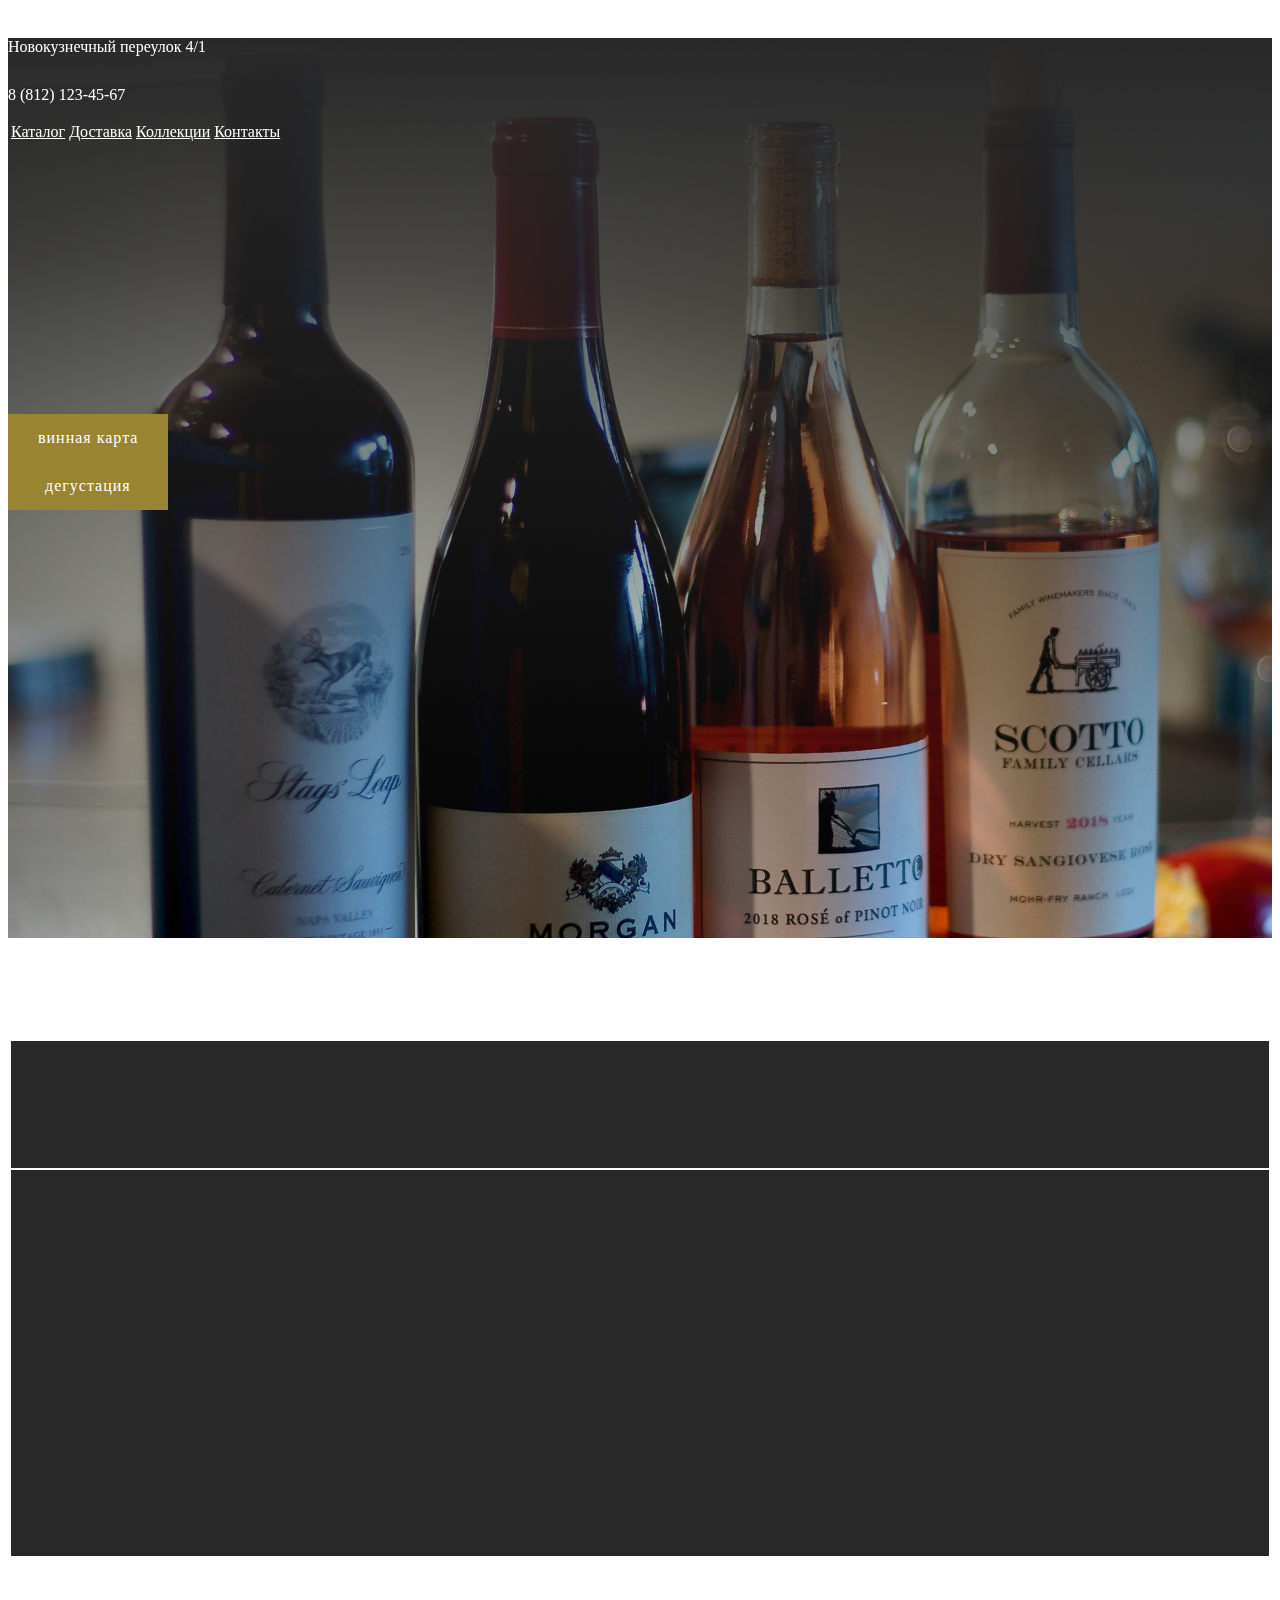
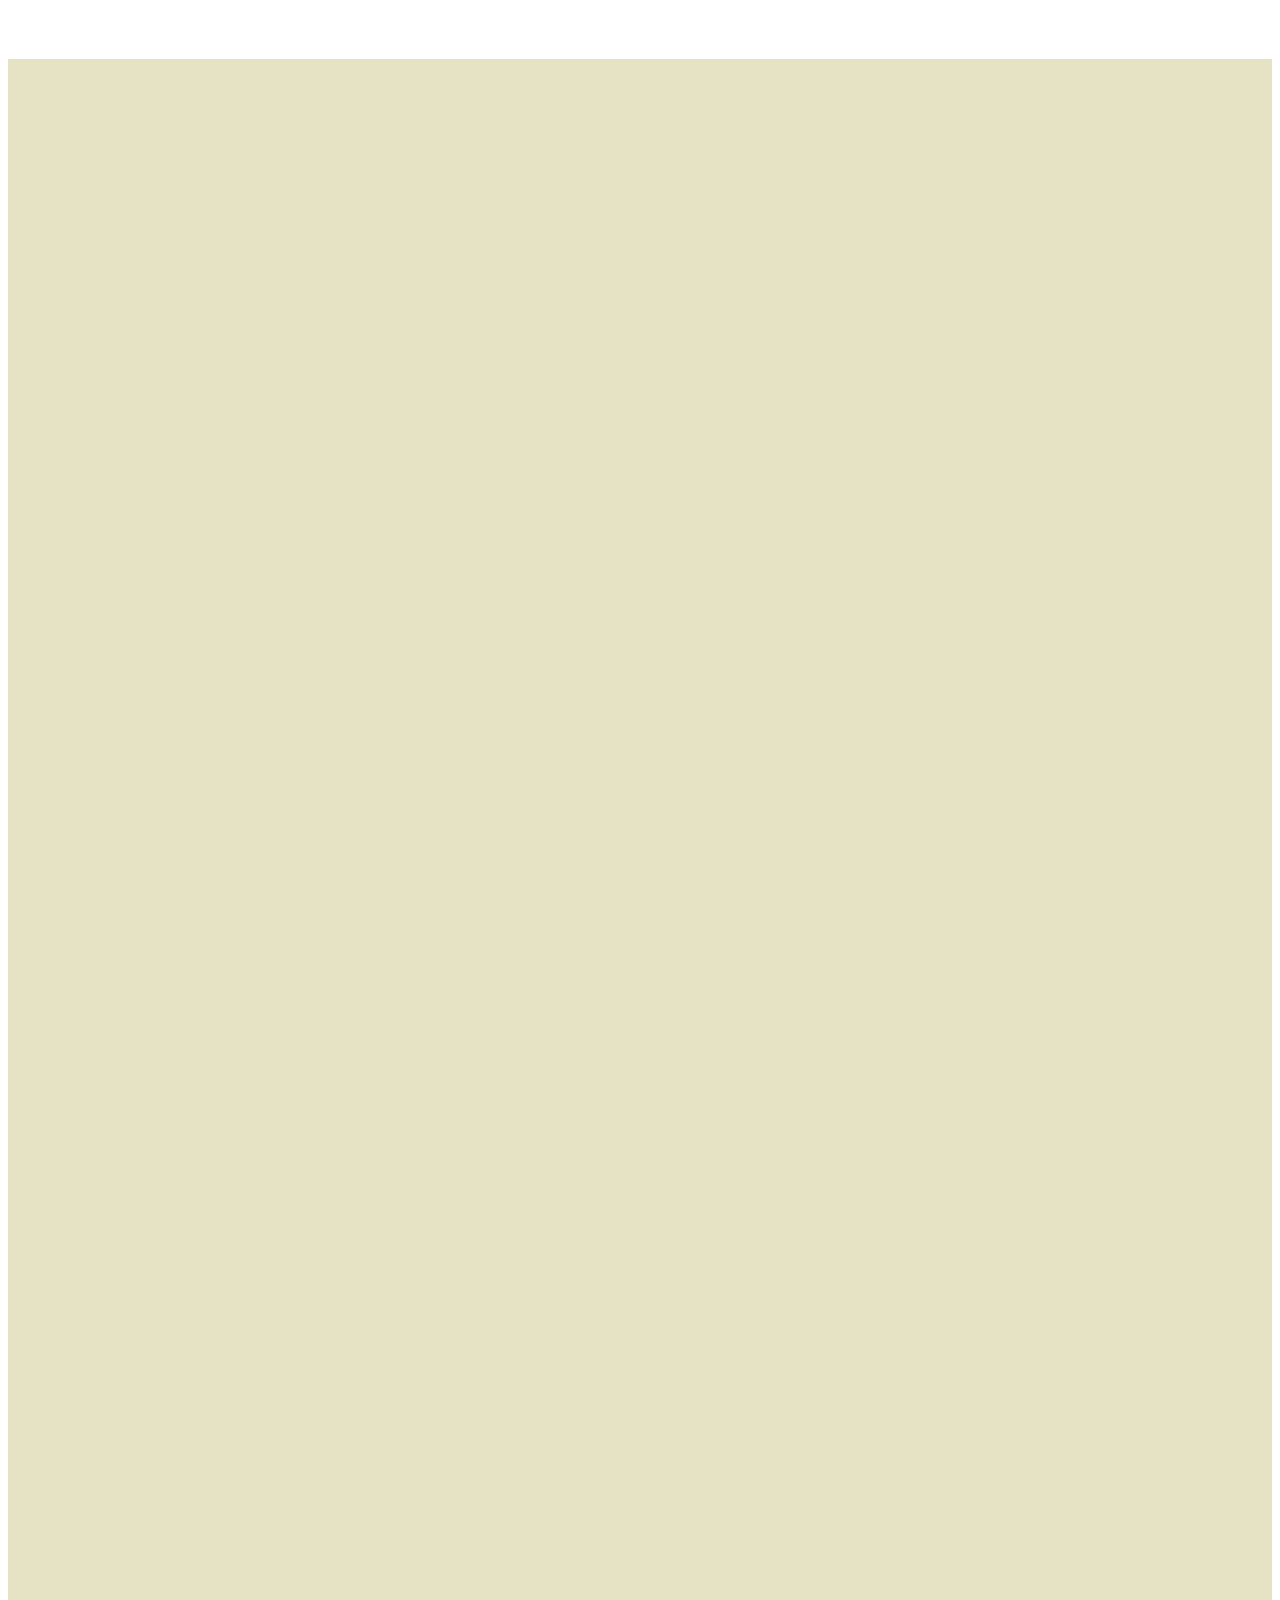
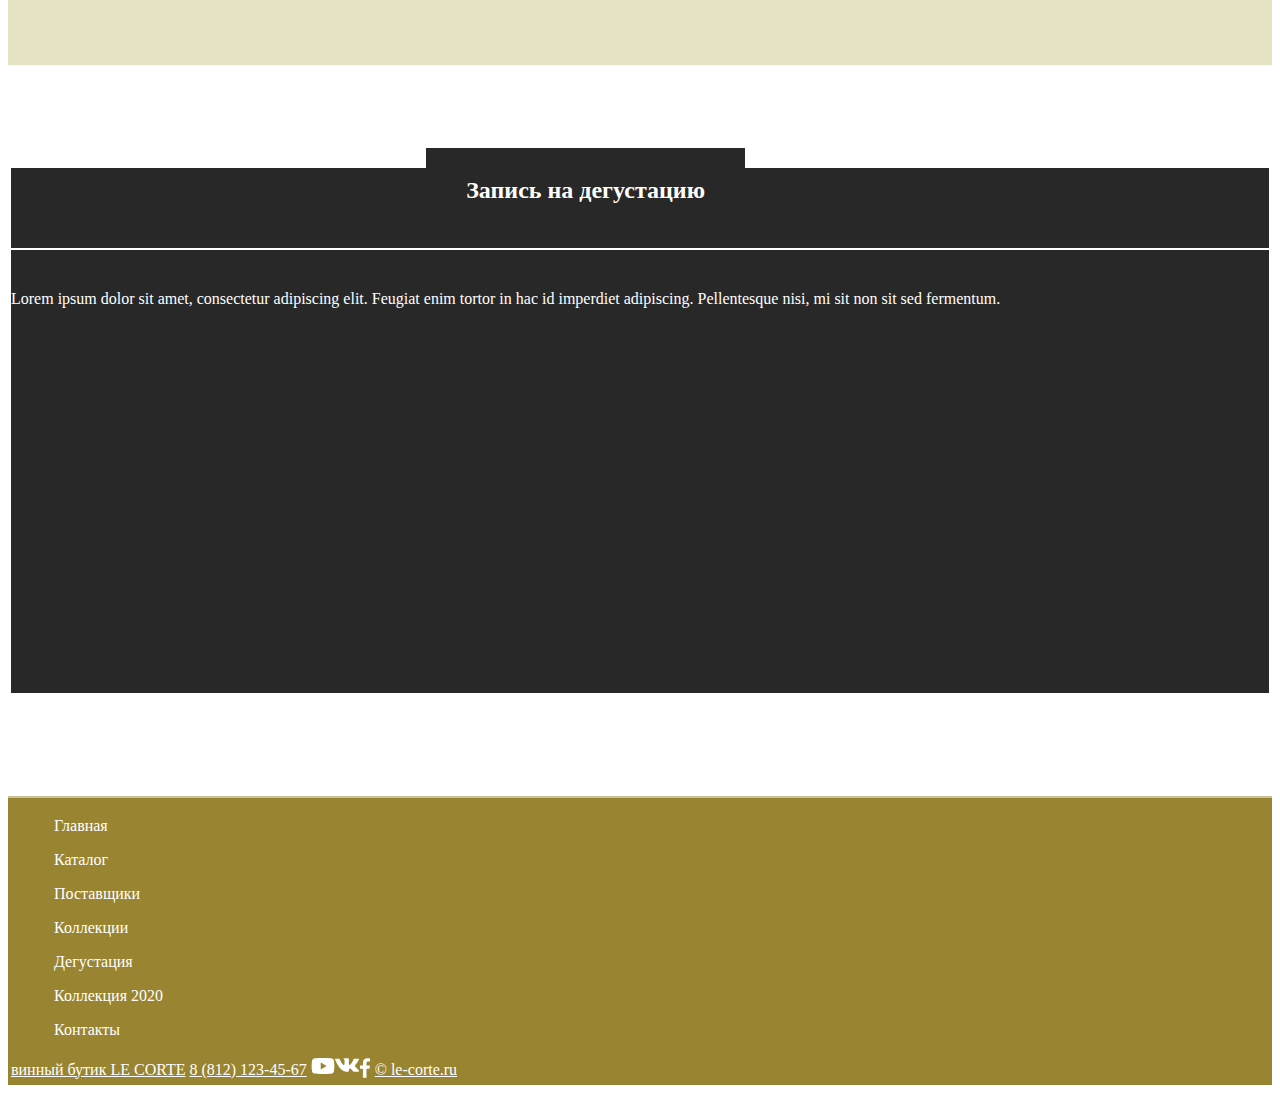
<file: index.html>
<!doctype html>
<html lang="en">

<head>
    <meta charset="utf-8">
    <meta name="viewport" content="width=device-width, initial-scale=1">
    <title>Bootstrap demo</title>
    <link href="https://cdn.jsdelivr.net/npm/bootstrap@5.3.0-alpha1/dist/css/bootstrap.min.css" rel="stylesheet"
        integrity="sha384-GLhlTQ8iRABdZLl6O3oVMWSktQOp6b7In1Zl3/Jr59b6EGGoI1aFkw7cmDA6j6gD" crossorigin="anonymous">
    <link rel="stylesheet" href="styles.css">
    <link href="https://unpkg.com/aos@2.3.1/dist/aos.css" rel="stylesheet">
</head>

<body>
    <header class="header">
        <div class="container">
            <section class="info__container">
                <div class="row">
                    <div class="info__container-bloc d-flex justify-content-between ">
                        <div class="col-md-5">
                            <div class="info__container-bloc-item" data-aos="fade-right">
                                <p>
                                    Новокузнечный переулок 4/1
                                </p>
                            </div>
                        </div>
                        <div class="col-md-5">
                            <div class="info__container-bloc-item text-end" data-aos="fade-left">
                                <p>
                                    8 (812) 123-45-67
                                </p>
                            </div>
                        </div>
                    </div>
                </div>
            </section>

            <section class="menu__container">
                <div class="row">
                    <div class="nav text-center p-0">
                        <div class="table-responsive">
                            <table class="table table-bordered" data-aos="zoom-in">
                                <tbody>
                                    <tr>
                                        <td class="table-border-left">
                                            <a href="#" class="nav-link">
                                                Каталог
                                            </a>
                                        </td>
                                        <td>
                                            <a href="#" class="nav-link">
                                                Доставка
                                            </a>
                                        </td>
                                        <td>
                                            <a href="#" class="nav-link">
                                                Коллекции
                                            </a>
                                        </td>
                                        <td class="table-border-right">
                                            <a href="#" class="nav-link">
                                                Контакты
                                            </a>
                                        </td>
                                    </tr>
                                </tbody>
                            </table>
                        </div>
                    </div>
                </div>
            </section>

            <section class="btns__container">
                <div class="row">
                    <div
                        class="col-xl-2 offset-xl-4 col-lg-3 offset-lg-4 col-md-4 offset-md-2 col-sm-5 offset-sm-2 col-12 py-2">
                        <button class="btns__container-button" data-aos="fade-right">
                            винная карта
                        </button>
                    </div>
                    <div class="col-xl-2  col-lg-2 col-md-2 col-sm-2 col-12 py-2">
                        <button class="btns__container-button-2" data-aos="fade-left">
                            дегустация
                        </button>
                    </div>
                </div>
            </section>
        </div>
    </header>

    <main class="main">

        <section class="about-wine__contianer">
            <div class="container">
                <div class="row">
                    <div class="about-wine__contianer-frame text-center">
                        <div
                            class="col-xl-8 offset-xl-2 col-lg-8 offset-lg-2 col-md-8 offset-md-2 col-sm-8 offset-sm-2 col-12 ">
                            <div class="about-wine__contianer-title" data-aos="fade-up-right">
                                <h2>
                                    Лучший вкус, это вкус долголетнего вина
                                </h2>
                            </div>
                            <div class="offset-5 col-md-2">
                                <div class="about-wine__contianer-line"></div>
                            </div>
                            <div class="about-wine__contianer-text" data-aos="fade-up-left">
                                <p>
                                    Lorem ipsum dolor sit amet, consectetur adipiscing elit. Feugiat enim tortor in hac
                                    id
                                    imperdiet adipiscing. Pellentesque nisi, mi sit non sit sed fermentum. Felis
                                    adipiscing
                                    morbi sodales ac. Mauris dictumst risus pulvinar blandit elit. Vestibulum quam
                                    ultrices
                                    nascetur et viverra suscipit. Proin vitae aliquet leo aliquam amet rutrum. Lectus
                                    auctor
                                    ultrices enim ultrices. Augue fringilla tellus tortor orci ultrices sed. Viverra
                                    cras sapien, pellentesque viverra malesuada. Tellus dolor, eget vitae dignissim
                                    molestie
                                    eget sit duis. Vitae dui vel pretium euismod diam. Pellentesque amet, lacus, amet,
                                    quis
                                    risus. Pellentesque scelerisque nunc, orci aliquam quis.
                                </p>
                            </div>
                            <div class="about-wine__contianer-glass" data-aos="zoom-in">
                                <img src="photolar/glass.png" alt="glass" class="img-fluid">
                            </div>
                        </div>
                    </div>
                </div>
            </div>
        </section>
        <section class="collection__container">

            <div class="container">
                <div class="row">
                    <hr class="collection__container-line" data-aos="fade-right">
                    <div class="col-xl-5 col-lg-12 col-md-12 col-sm-12 col-12 ">
                        <p class="collection__container-new" data-aos="fade-right">
                            Новинки коллекций
                        </p>
                        <h2 class="collection__container-title" data-aos="fade-right">
                            Март 1980 <br>
                            Урожай Марселя
                        </h2>
                        <div class="col-md-2">
                            <hr class="collection__container-line2" data-aos="fade-right">
                        </div>
                        <p class="collection__container-text" data-aos="fade-right">
                            Lorem ipsum dolor sit amet, consectetur adipiscing elit.<br> Feugiat enim tortor in hac id
                            imperdiet adipiscing. <br>Pellentesque nisi, mi sit non sit sed fermentum. <br>Felis
                            adipiscing
                            morbi sodales ac.
                        </p>
                        <table class="table table-bordered collection-tbale" data-aos="zoom-in">
                            <tbody>
                                <tr class="collection-table-top">
                                    <td class="collection-table-left">
                                        <p>
                                            1980
                                        </p>
                                    </td>
                                    <td class="collection-table-right">
                                        <h4>
                                            Colli Euganei Bianco Ca' Lustra 1980
                                        </h4>
                                        <p class="collection-text-table">
                                            Красочная бутылка вина из Марселя
                                        </p>
                                    </td>
                                </tr>
                                <tr>
                                    <td class="collection-table-left">
                                        <p>
                                            1980
                                        </p>
                                    </td>
                                    <td class="collection-table-right">
                                        <h4>
                                            Colli Euganei Bianco Ca' Lustra 1980
                                        </h4>
                                        <p class="collection-text-table">
                                            Красочная бутылка вина из Марселя
                                        </p>
                                    </td>
                                </tr>
                                <tr class="collection-table-bottom">
                                    <td class="collection-table-left">
                                        <p>
                                            1980
                                        </p>
                                    </td>
                                    <td class="collection-table-right">
                                        <h4>
                                            Colli Euganei Bianco Ca' Lustra 1980
                                        </h4>
                                        <p class="collection-text-table">
                                            Красочная бутылка вина из Марселя
                                        </p>
                                    </td>
                                </tr>
                            </tbody>
                        </table>
                        <p class="collection__container-text" data-aos="fade-right">
                            Lorem ipsum dolor sit amet, consectetur adipiscing elit.<br> Feugiat enim tortor in hac id
                            imperdiet adipiscing.<br> Pellentesque nisi, mi sit non sit sed fermentum.<br> Felis
                            adipiscing
                            morbi sodales ac.
                        </p>
                        <button class="btns__container-button" data-aos="fade-right">
                            узнать подробнее
                        </button>
                    </div>
                    <div class="offset-1 col-md-6">
                        <div class="collection__container-gallery" data-aos="fade-left">
                            <img src="photolar/slider-1.jpg" alt="#" class="img-fluid">
                            <div class="collection__container-gallery2">
                                <img src="photolar/slider-2.jpg" alt="#" class="img-fluid">
                                <img src="photolar/slider-3.jpg" alt="#" class="img-fluid">
                            </div>
                        </div>

                    </div>
                    <hr class="collection__container-line" data-aos="fade-left">
                </div>
            </div>
        </section>

        <section class="registration__container text-center">
            <div class="container">
                <div class="row">
                    <div class="registration__container-frame">
                        <div class="col-md-3">
                            <div class="grapes-img" data-aos="fade-right">
                                <img src="photolar/grapes.jpg" alt="#">
                            </div>
                        </div>
                        <div class="offset-lg-4 col-lg-4 offset-md-4 col-md-4  offset-sm-1 col-sm-9   col-12  ">
                            <div class="registration__container-title">
                                <h2>
                                    Запись на дегустацию
                                </h2>
                            </div>
                            <div class="registration__container-title-2 ">
                                <h2 class="registration__container-title-h2 ">
                                    Запись на дегустацию
                                </h2>
                            </div>

                        </div>
                        <div class="offset-7 col-md-2">
                            <div class="wine-img" data-aos="fade-left">
                                <img src="photolar/wine.jpg" alt="">
                            </div>
                        </div>
                        <div class="offset-5 col-md-2">
                            <hr class="registration__container-line">
                        </div>
                        <div class="offset-md-3 col-md-6 col-sm-12 text-center">
                            <p class="registration__container-text">
                                Lorem ipsum dolor sit amet, consectetur adipiscing elit. Feugiat enim tortor in hac id
                                imperdiet adipiscing. Pellentesque nisi, mi sit non sit sed fermentum.
                            </p>
                        </div>

                        <form action="" autocomplete="off" class="registration__container-form">
                            <div class="col-md-12">
                                <div class="row">
                                    <div class="offset-xl-3 col-xl-3 col-md-6" data-aos="fade-right">
                                        <input type="name" class="registration__container-input" placeholder="Имя">
                                    </div>
                                    <div class="col-xl-3 col-md-6" data-aos="fade-left">
                                        <input type="tel" class="registration__container-input" placeholder="Телефон">
                                    </div>
                                </div>
                                <div class="offset-xl-3  col-xl-6  col-md-12" data-aos="zoom-in">
                                    <input type="text" class="registration__container-inputadress"
                                        placeholder="Бутик на Невском 103">
                                </div>
                            </div>
                        </form>
                        <div class="offset-md-3 col-md-6 text-center" data-aos="zoom-in">
                            <button class="registration__container-button">записаться</button>
                        </div>
                    </div>
                </div>
            </div>
        </section>

    </main>

    <footer class="footer">
        <div class="container text-center">
            <div class="row">
                <div class="footer-line"></div>
                <div class="footer-navbar d-flex justify-content-evenly flex-wrap">
                    <ul class="footer-navbar-nav">
                        <li>
                            <a href="#">
                                Главная
                            </a>
                        </li>
                    </ul>
                    <ul class="footer-navbar-nav">
                        <li>
                            <a href="#">
                                Каталог
                            </a>
                        </li>
                    </ul>
                    <ul class="footer-navbar-nav">
                        <li>
                            <a href="#">
                                Поставщики
                            </a>
                        </li>
                    </ul>
                    <ul class="footer-navbar-nav">
                        <li>
                            <a href="#">
                                Коллекции
                            </a>
                        </li>
                    </ul>
                    <ul class="footer-navbar-nav">
                        <li>
                            <a href="#">
                                Дегустация
                            </a>
                        </li>
                    </ul>
                    <ul class="footer-navbar-nav">
                        <li>
                            <a href="#">
                                Коллекция 2020
                            </a>
                        </li>
                    </ul>
                    <ul class="footer-navbar-nav">
                        <li>
                            <a href="#">
                                Контакты
                            </a>
                        </li>
                    </ul>
                </div>

            </div>
            <div class="row">
                <div class="table-responsive">
                    <table class="table table-bordered">
                        <tbody>
                            <tr>
                                <td class="footer-table-left">
                                    <a href="#" class="nav-link">
                                        винный бутик LE CORTE
                                    </a>
                                </td>
                                <td>
                                    <a href="#" class="nav-link">
                                        8 (812) 123-45-67
                                    </a>
                                </td>
                                <td>
                                    <div class="footer-icons-container">
                                        <a href="#">
                                            <img src="photolar/youtube.svg" alt="#">
                                        </a>
                                        <a href="#">
                                            <img src="photolar/vk.svg" alt="#">
                                        </a>
                                        <a href="#">
                                            <img src="photolar/fb.svg" alt="#">
                                        </a>
                                    </div>

                                </td>
                                <td class="footer-table-right">
                                    <a href="#" class="nav-link">
                                        © le-corte.ru
                                    </a>
                                </td>
                            </tr>
                        </tbody>
                    </table>
                </div>
            </div>
    </footer>

    <script src="https://cdn.jsdelivr.net/npm/bootstrap@5.3.0-alpha1/dist/js/bootstrap.bundle.min.js"
        integrity="sha384-w76AqPfDkMBDXo30jS1Sgez6pr3x5MlQ1ZAGC+nuZB+EYdgRZgiwxhTBTkF7CXvN" crossorigin="anonymous">
        </script>
    <script src="https://unpkg.com/aos@2.3.1/dist/aos.js"></script>
    <script>
        AOS.init();
    </script>
</body>

</html>
</file>
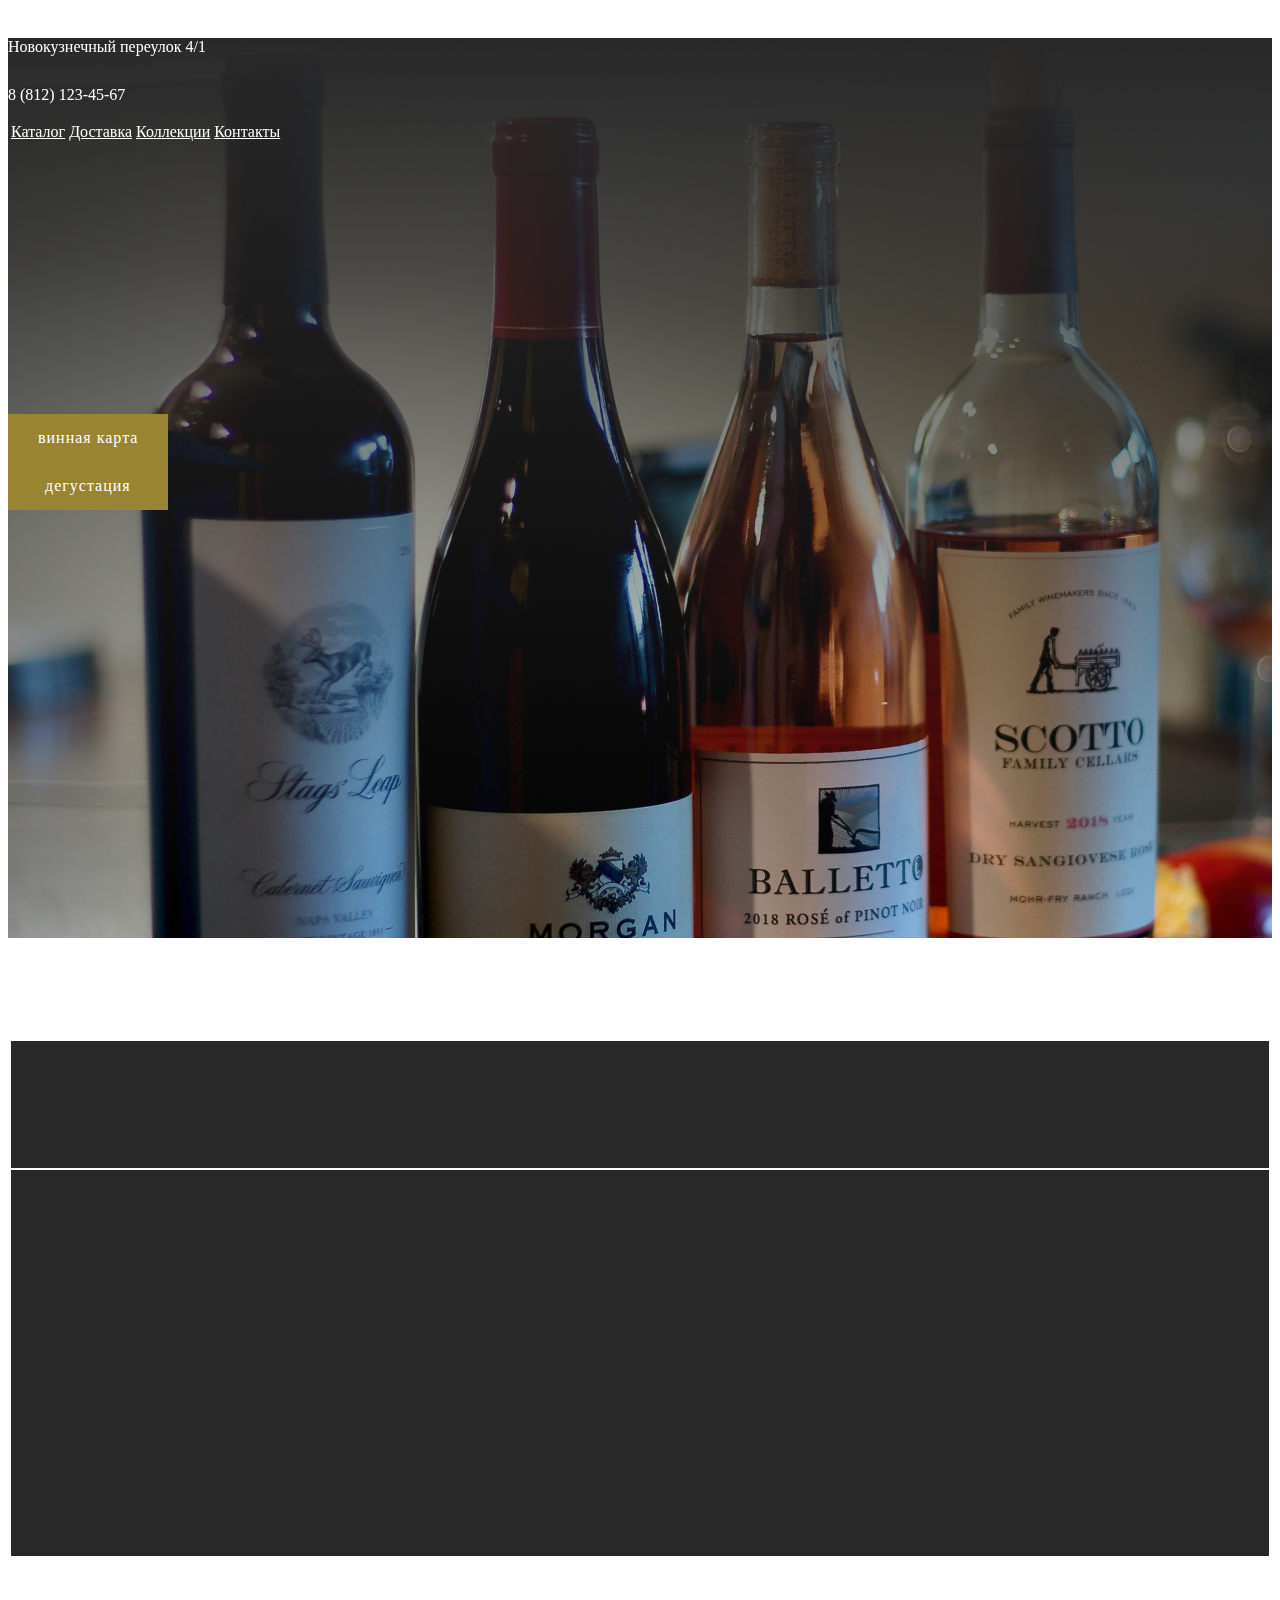
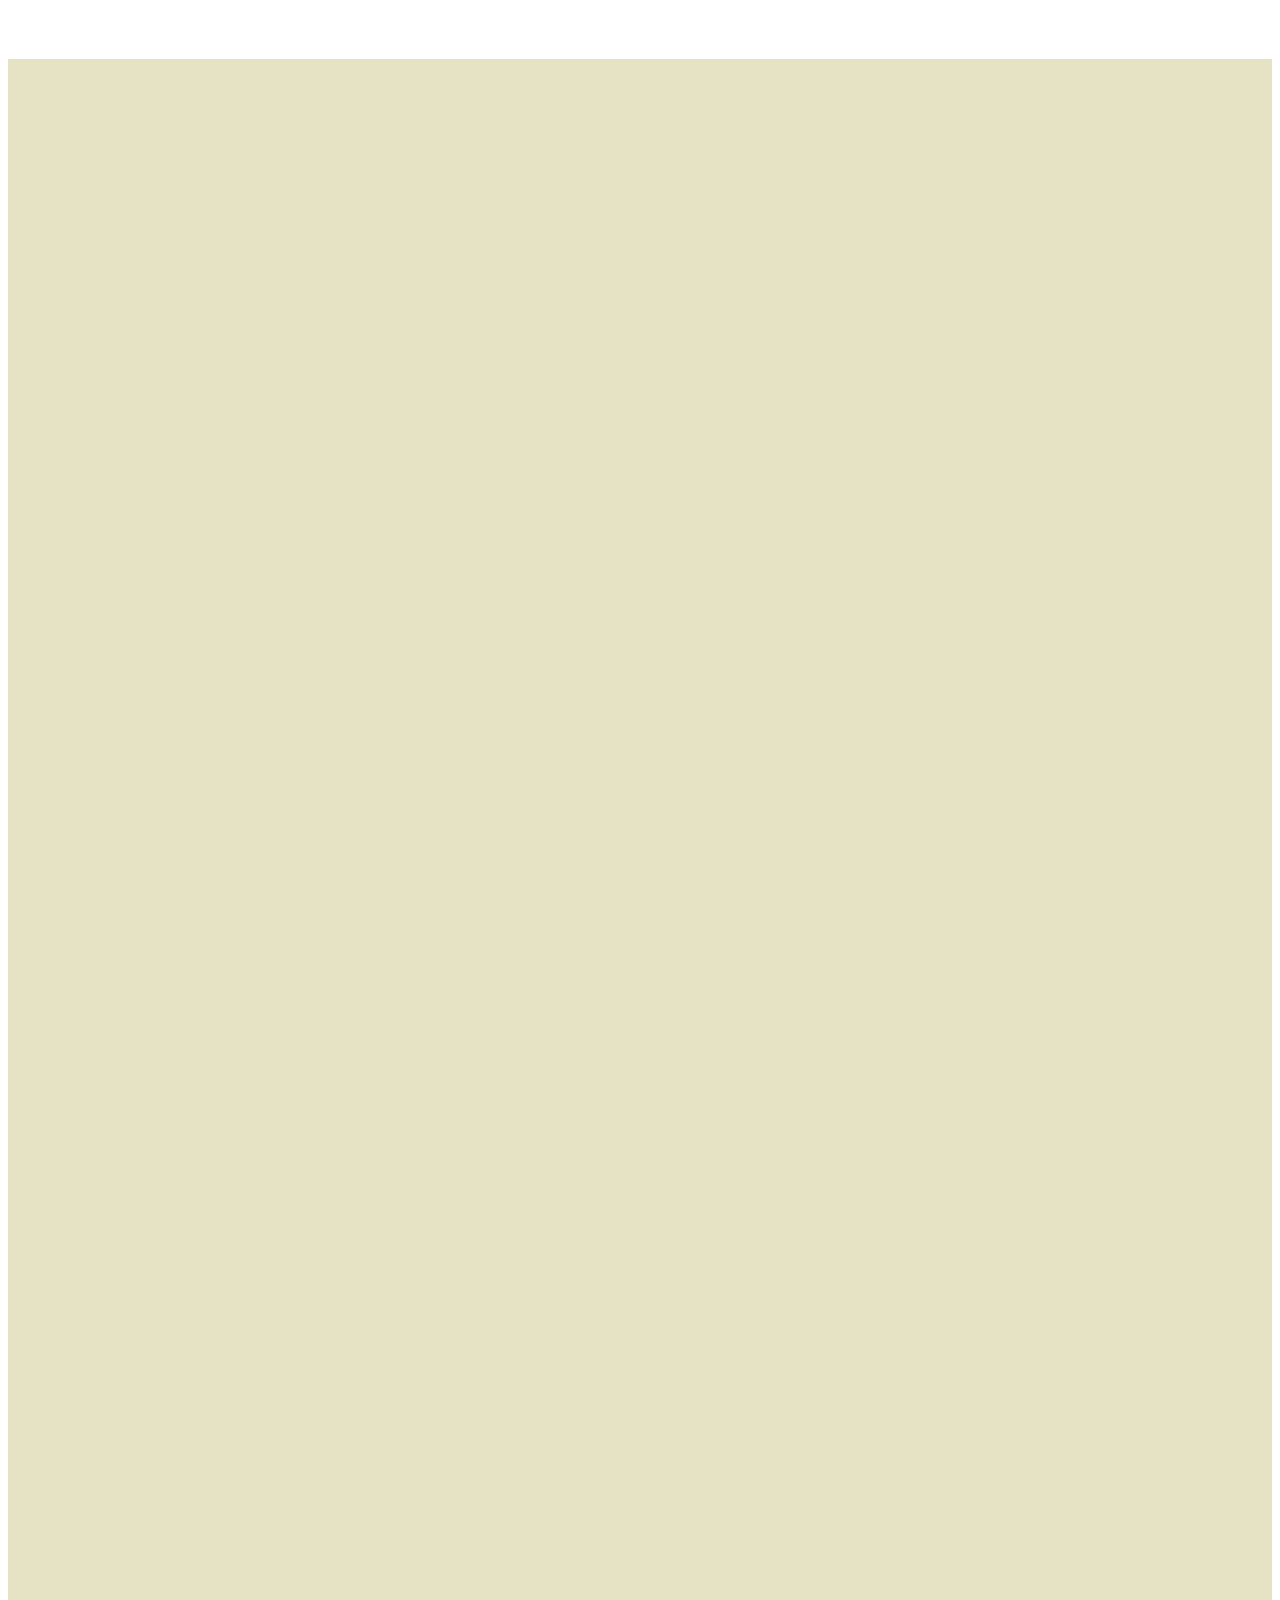
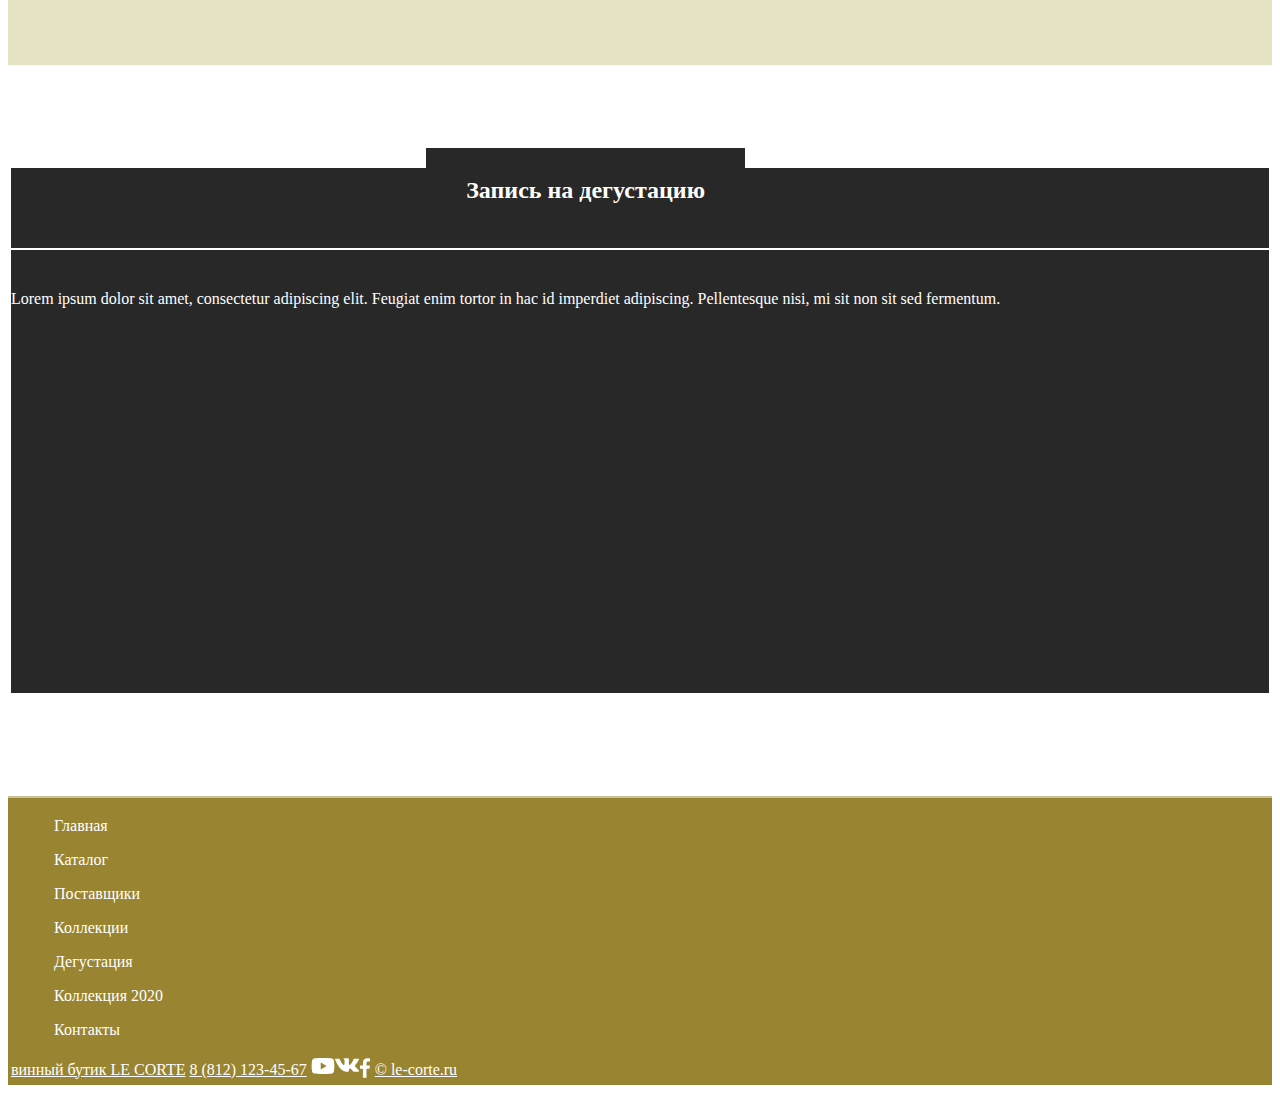
<file: #wine-project/index.html>
<!doctype html>
<html lang="en">

<head>
    <meta charset="utf-8">
    <meta name="viewport" content="width=device-width, initial-scale=1">
    <title>Bootstrap demo</title>
    <link href="https://cdn.jsdelivr.net/npm/bootstrap@5.3.0-alpha1/dist/css/bootstrap.min.css" rel="stylesheet"
        integrity="sha384-GLhlTQ8iRABdZLl6O3oVMWSktQOp6b7In1Zl3/Jr59b6EGGoI1aFkw7cmDA6j6gD" crossorigin="anonymous">
    <link rel="stylesheet" href="styles.css">
    <link href="https://unpkg.com/aos@2.3.1/dist/aos.css" rel="stylesheet">
</head>

<body>
    <header class="header">
        <div class="container">
            <section class="info__container">
                <div class="row">
                    <div class="info__container-bloc d-flex justify-content-between ">
                        <div class="col-md-5">
                            <div class="info__container-bloc-item" data-aos="fade-right">
                                <p>
                                    Новокузнечный переулок 4/1
                                </p>
                            </div>
                        </div>
                        <div class="col-md-5">
                            <div class="info__container-bloc-item text-end" data-aos="fade-left">
                                <p>
                                    8 (812) 123-45-67
                                </p>
                            </div>
                        </div>
                    </div>
                </div>
            </section>

            <section class="menu__container">
                <div class="row">
                    <div class="nav text-center p-0">
                        <div class="table-responsive">
                            <table class="table table-bordered" data-aos="zoom-in">
                                <tbody>
                                    <tr>
                                        <td class="table-border-left">
                                            <a href="#" class="nav-link">
                                                Каталог
                                            </a>
                                        </td>
                                        <td>
                                            <a href="#" class="nav-link">
                                                Доставка
                                            </a>
                                        </td>
                                        <td>
                                            <a href="#" class="nav-link">
                                                Коллекции
                                            </a>
                                        </td>
                                        <td class="table-border-right">
                                            <a href="#" class="nav-link">
                                                Контакты
                                            </a>
                                        </td>
                                    </tr>
                                </tbody>
                            </table>
                        </div>
                    </div>
                </div>
            </section>

            <section class="btns__container">
                <div class="row">
                    <div
                        class="col-xl-2 offset-xl-4 col-lg-3 offset-lg-4 col-md-4 offset-md-2 col-sm-5 offset-sm-2 col-12 py-2">
                        <button class="btns__container-button" data-aos="fade-right">
                            винная карта
                        </button>
                    </div>
                    <div class="col-xl-2  col-lg-2 col-md-2 col-sm-2 col-12 py-2">
                        <button class="btns__container-button-2" data-aos="fade-left">
                            дегустация
                        </button>
                    </div>
                </div>
            </section>
        </div>
    </header>

    <main class="main">

        <section class="about-wine__contianer">
            <div class="container">
                <div class="row">
                    <div class="about-wine__contianer-frame text-center">
                        <div
                            class="col-xl-8 offset-xl-2 col-lg-8 offset-lg-2 col-md-8 offset-md-2 col-sm-8 offset-sm-2 col-12 ">
                            <div class="about-wine__contianer-title" data-aos="fade-up-right">
                                <h2>
                                    Лучший вкус, это вкус долголетнего вина
                                </h2>
                            </div>
                            <div class="offset-5 col-md-2">
                                <div class="about-wine__contianer-line"></div>
                            </div>
                            <div class="about-wine__contianer-text" data-aos="fade-up-left">
                                <p>
                                    Lorem ipsum dolor sit amet, consectetur adipiscing elit. Feugiat enim tortor in hac
                                    id
                                    imperdiet adipiscing. Pellentesque nisi, mi sit non sit sed fermentum. Felis
                                    adipiscing
                                    morbi sodales ac. Mauris dictumst risus pulvinar blandit elit. Vestibulum quam
                                    ultrices
                                    nascetur et viverra suscipit. Proin vitae aliquet leo aliquam amet rutrum. Lectus
                                    auctor
                                    ultrices enim ultrices. Augue fringilla tellus tortor orci ultrices sed. Viverra
                                    cras sapien, pellentesque viverra malesuada. Tellus dolor, eget vitae dignissim
                                    molestie
                                    eget sit duis. Vitae dui vel pretium euismod diam. Pellentesque amet, lacus, amet,
                                    quis
                                    risus. Pellentesque scelerisque nunc, orci aliquam quis.
                                </p>
                            </div>
                            <div class="about-wine__contianer-glass" data-aos="zoom-in">
                                <img src="photolar/glass.png" alt="glass" class="img-fluid">
                            </div>
                        </div>
                    </div>
                </div>
            </div>
        </section>
        <section class="collection__container">

            <div class="container">
                <div class="row">
                    <hr class="collection__container-line" data-aos="fade-right">
                    <div class="col-xl-5 col-lg-12 col-md-12 col-sm-12 col-12 ">
                        <p class="collection__container-new" data-aos="fade-right">
                            Новинки коллекций
                        </p>
                        <h2 class="collection__container-title" data-aos="fade-right">
                            Март 1980 <br>
                            Урожай Марселя
                        </h2>
                        <div class="col-md-2">
                            <hr class="collection__container-line2" data-aos="fade-right">
                        </div>
                        <p class="collection__container-text" data-aos="fade-right">
                            Lorem ipsum dolor sit amet, consectetur adipiscing elit.<br> Feugiat enim tortor in hac id
                            imperdiet adipiscing. <br>Pellentesque nisi, mi sit non sit sed fermentum. <br>Felis
                            adipiscing
                            morbi sodales ac.
                        </p>
                        <table class="table table-bordered collection-tbale" data-aos="zoom-in">
                            <tbody>
                                <tr class="collection-table-top">
                                    <td class="collection-table-left">
                                        <p>
                                            1980
                                        </p>
                                    </td>
                                    <td class="collection-table-right">
                                        <h4>
                                            Colli Euganei Bianco Ca' Lustra 1980
                                        </h4>
                                        <p class="collection-text-table">
                                            Красочная бутылка вина из Марселя
                                        </p>
                                    </td>
                                </tr>
                                <tr>
                                    <td class="collection-table-left">
                                        <p>
                                            1980
                                        </p>
                                    </td>
                                    <td class="collection-table-right">
                                        <h4>
                                            Colli Euganei Bianco Ca' Lustra 1980
                                        </h4>
                                        <p class="collection-text-table">
                                            Красочная бутылка вина из Марселя
                                        </p>
                                    </td>
                                </tr>
                                <tr class="collection-table-bottom">
                                    <td class="collection-table-left">
                                        <p>
                                            1980
                                        </p>
                                    </td>
                                    <td class="collection-table-right">
                                        <h4>
                                            Colli Euganei Bianco Ca' Lustra 1980
                                        </h4>
                                        <p class="collection-text-table">
                                            Красочная бутылка вина из Марселя
                                        </p>
                                    </td>
                                </tr>
                            </tbody>
                        </table>
                        <p class="collection__container-text" data-aos="fade-right">
                            Lorem ipsum dolor sit amet, consectetur adipiscing elit.<br> Feugiat enim tortor in hac id
                            imperdiet adipiscing.<br> Pellentesque nisi, mi sit non sit sed fermentum.<br> Felis
                            adipiscing
                            morbi sodales ac.
                        </p>
                        <button class="btns__container-button" data-aos="fade-right">
                            узнать подробнее
                        </button>
                    </div>
                    <div class="offset-1 col-md-6">
                        <div class="collection__container-gallery" data-aos="fade-left">
                            <img src="photolar/slider-1.jpg" alt="#" class="img-fluid">
                            <div class="collection__container-gallery2">
                                <img src="photolar/slider-2.jpg" alt="#" class="img-fluid">
                                <img src="photolar/slider-3.jpg" alt="#" class="img-fluid">
                            </div>
                        </div>

                    </div>
                    <hr class="collection__container-line" data-aos="fade-left">
                </div>
            </div>
        </section>

        <section class="registration__container text-center">
            <div class="container">
                <div class="row">
                    <div class="registration__container-frame">
                        <div class="col-md-3">
                            <div class="grapes-img" data-aos="fade-right">
                                <img src="photolar/grapes.jpg" alt="#">
                            </div>
                        </div>
                        <div class="offset-lg-4 col-lg-4 offset-md-4 col-md-4  offset-sm-1 col-sm-9   col-12  ">
                            <div class="registration__container-title">
                                <h2>
                                    Запись на дегустацию
                                </h2>
                            </div>
                            <div class="registration__container-title-2 ">
                                <h2 class="registration__container-title-h2 ">
                                    Запись на дегустацию
                                </h2>
                            </div>

                        </div>
                        <div class="offset-7 col-md-2">
                            <div class="wine-img" data-aos="fade-left">
                                <img src="photolar/wine.jpg" alt="">
                            </div>
                        </div>
                        <div class="offset-5 col-md-2">
                            <hr class="registration__container-line">
                        </div>
                        <div class="offset-md-3 col-md-6 col-sm-12 text-center">
                            <p class="registration__container-text">
                                Lorem ipsum dolor sit amet, consectetur adipiscing elit. Feugiat enim tortor in hac id
                                imperdiet adipiscing. Pellentesque nisi, mi sit non sit sed fermentum.
                            </p>
                        </div>

                        <form action="" autocomplete="off" class="registration__container-form">
                            <div class="col-md-12">
                                <div class="row">
                                    <div class="offset-xl-3 col-xl-3 col-md-6" data-aos="fade-right">
                                        <input type="name" class="registration__container-input" placeholder="Имя">
                                    </div>
                                    <div class="col-xl-3 col-md-6" data-aos="fade-left">
                                        <input type="tel" class="registration__container-input" placeholder="Телефон">
                                    </div>
                                </div>
                                <div class="offset-xl-3  col-xl-6  col-md-12" data-aos="zoom-in">
                                    <input type="text" class="registration__container-inputadress"
                                        placeholder="Бутик на Невском 103">
                                </div>
                            </div>
                        </form>
                        <div class="offset-md-3 col-md-6 text-center" data-aos="zoom-in">
                            <button class="registration__container-button">записаться</button>
                        </div>
                    </div>
                </div>
            </div>
        </section>

    </main>

    <footer class="footer">
        <div class="container text-center">
            <div class="row">
                <div class="footer-line"></div>
                <div class="footer-navbar d-flex justify-content-evenly flex-wrap">
                    <ul class="footer-navbar-nav">
                        <li>
                            <a href="#">
                                Главная
                            </a>
                        </li>
                    </ul>
                    <ul class="footer-navbar-nav">
                        <li>
                            <a href="#">
                                Каталог
                            </a>
                        </li>
                    </ul>
                    <ul class="footer-navbar-nav">
                        <li>
                            <a href="#">
                                Поставщики
                            </a>
                        </li>
                    </ul>
                    <ul class="footer-navbar-nav">
                        <li>
                            <a href="#">
                                Коллекции
                            </a>
                        </li>
                    </ul>
                    <ul class="footer-navbar-nav">
                        <li>
                            <a href="#">
                                Дегустация
                            </a>
                        </li>
                    </ul>
                    <ul class="footer-navbar-nav">
                        <li>
                            <a href="#">
                                Коллекция 2020
                            </a>
                        </li>
                    </ul>
                    <ul class="footer-navbar-nav">
                        <li>
                            <a href="#">
                                Контакты
                            </a>
                        </li>
                    </ul>
                </div>

            </div>
            <div class="row">
                <div class="table-responsive">
                    <table class="table table-bordered">
                        <tbody>
                            <tr>
                                <td class="footer-table-left">
                                    <a href="#" class="nav-link">
                                        винный бутик LE CORTE
                                    </a>
                                </td>
                                <td>
                                    <a href="#" class="nav-link">
                                        8 (812) 123-45-67
                                    </a>
                                </td>
                                <td>
                                    <div class="footer-icons-container">
                                        <a href="#">
                                            <img src="photolar/youtube.svg" alt="#">
                                        </a>
                                        <a href="#">
                                            <img src="photolar/vk.svg" alt="#">
                                        </a>
                                        <a href="#">
                                            <img src="photolar/fb.svg" alt="#">
                                        </a>
                                    </div>

                                </td>
                                <td class="footer-table-right">
                                    <a href="#" class="nav-link">
                                        © le-corte.ru
                                    </a>
                                </td>
                            </tr>
                        </tbody>
                    </table>
                </div>
            </div>
    </footer>

    <script src="https://cdn.jsdelivr.net/npm/bootstrap@5.3.0-alpha1/dist/js/bootstrap.bundle.min.js"
        integrity="sha384-w76AqPfDkMBDXo30jS1Sgez6pr3x5MlQ1ZAGC+nuZB+EYdgRZgiwxhTBTkF7CXvN" crossorigin="anonymous">
        </script>
    <script src="https://unpkg.com/aos@2.3.1/dist/aos.js"></script>
    <script>
        AOS.init();
    </script>
</body>

</html>
</file>
<file: styles.css>
* {
    box-sizing: border-box;
    font-family: 'Montserrat';
    font-style: normal;
    
}

html, body{
    overflow-x: hidden;
}

/* **********************************************************************************************
*************************************header******************************************************
************************************************************************************************* */


.header {
    background-image: url(photolar/header-bg.jpg);
    background-repeat: no-repeat;
    background-size: cover;
    height: 100vh;
}

.info__container-bloc-item>p {
    font: size 13px;
    color: #fff;
    margin-top: 30px;

}

.nav-link {
    color: #fff !important;
    font-weight: 400;
}

.table-responsive {
    width: 100%;
}

.table-border-left {
    border-left: none;
}

.table-border-right {
    border-right: none;
}

.btns__container {
    margin: 270px 0;
}

.btns__container-button {
    padding: 15px 30px;
    background: #998431;
    color: #ffff;
    letter-spacing: 1px;
    font-size: 16px;
    border: none;
}

.btns__container-button-2 {
    padding: 15px 37px;
    background: #998431;
    color: #ffff;
    letter-spacing: 1px;
    font-size: 16px;
    border: none;
}


/* **********************************************************************************************
*************************************about-wine-section******************************************
************************************************************************************************* */


.about-wine__contianer {
    background: #282828;
    color: #fff;
}

.about-wine__contianer-frame {
    border: solid 3px #ffff;
    margin: 100px 0;
}

.about-wine__contianer-title {
    margin: 60px 0 40px 0;
}

.about-wine__contianer-line {
    border: solid 1px #fff;
    margin-bottom: 40px;
}

.about-wine__contianer-text {
    margin-bottom: 50px;
    font-weight: 400;
}

.about-wine__contianer-glass {
    margin-bottom: 60px;
}



/* **********************************************************************************************
*************************************main-collection-section*************************************
************************************************************************************************* */


.collection__container {
    color: #282828;
    background: #E6E3C4;
}

.collection__container-line {
    border: 1px solid #998431;
    margin-top: 80px;
    margin-bottom: 60px;
    opacity: 1;

}

.collection-line-footer {
    margin-top: 20px;
    margin-bottom: 80px;
    border: 1px solid #998431;
    opacity: 1;

}

.collection__container-new {
    margin-bottom: 30px;
}

.collection__container-title {
    color: #282828;
    font-weight: bold;
}

.collection__container-line2 {
    margin: 30px 0;
    opacity: 1;
    background: #282828;
}

.collection__container-text {
    margin-bottom: 30px;
    font-size: 14px;
}

.collection-tbale {
    border-color: black;
}

.collection-table-top {
    border-top: none;
}

.collection-table-bottom {
    border-bottom: none;
}

.collection-table-left {
    border-left: none;

}

.collection-table-left>p {
    padding-top: 20px;
}


.collection-table-right {
    border-right: none;
}

.collection-text-table {
    font-family: 'Montserrat';
    font-style: normal;
    font-weight: 400;
    font-size: 14px;
    letter-spacing: 0.10em;

}

.collection__container-gallery2 {
    display: flex;
    gap: 30px;
    margin-bottom: 60px;
    margin-top: 30px;
}


/* **********************************************************************************************
*************************************main-registration-section***********************************
************************************************************************************************* */


.registration__container {
    background: #282828;
}

.registration__container-frame {
    border: solid 3px #ffff;
    position: relative;
    margin-top: 100px;
    margin-bottom: 100px;
}

.grapes-img {
    position: absolute;
    top: -56px;
    left: -7px;
}

.wine-img {
    position: absolute;
    top: -129px;
    right: -7px;
    margin-top: 95px;
}

.registration__container-title>h2 {
    position: absolute;
    top: -40px;
    left: 33%;
    color: #fff;
    margin-bottom: 40px;
    background: #282828;
    padding: 29px 40px;
}

.registration__container-title2 {
    color: #fff;
    margin-bottom: 40px;
    padding: 20px 0;
}

.registration__container-title-h2{
    color: #fff;
    margin-bottom: 40px;
    background: #282828;
    padding: 29px 0px;
}


.registration__container-line {
    color: #fff;
    margin-top: 80px;
    opacity: 1;
    border: solid 1px;
}

.registration__container-text {
    color: #FFFFFF;
    font-weight: 400;
    margin-top: 40px;
}

.registration__container-form {
    color: wheat;
}

.registration__container-input{
    border-left: none;
    border-right: none;
    border-top: none;
    background: #282828;
    width: 100%;
    margin: 40px 0;
    color: #fff;
    border-block-color: #ffff;
}

.registration__container-input::placeholder {
    color: #FFFFFF;
}

.registration__container-inputadress {
    border-left: none;
    border-right: none;
    border-top: none;
    background: #282828;
    width: 98%;
    color: #FFFFFF;
    border-block-color: #ffff;
}

.registration__container-inputadress::placeholder {
    color: #fff;
    border-color: #FFFFFF;
}

.registration__container-button {
    background: #282828;
    border: solid #FFFFFF 2px;
    width: 100%;
    margin: 50px 0;
    letter-spacing: 0.05em;
    font-weight: 500;
    color: #ffff;
    padding: 14px;
}


/* **********************************************************************************************
*************************************footer******************************************************
************************************************************************************************* */


.footer {
    background: #998431;
}

.footer-line {
    border: solid 1px #fff;
    margin: 50px 0 19px 0;
    opacity: .5;
}

.footer-navbar-nav {
    list-style: none;
}

.footer-navbar-nav>li>a {
    text-decoration: none;
    color: #fff;
    margin-left: 6px;
}

.footer-table {
    margin: 20px 0 50px 0;
}

.footer-icons-container {
    display: flex;
    justify-content: space-evenly;
}

.footer-table-left {
    border-left: none;
}

.footer-table-right {
    border-right: none;

}


/* **********************************************************************************************
*******************************@media screen*****************************************************
************************************************************************************************* */
@media screen and (max-width: 3000px) {
    .registration__container-title-h2 {
        display: none;
    }
}

@media screen and (max-width: 2560px) {
    .registration__container-title-h2 {
        display: none;
    }
}

@media screen and (max-width: 1440px) {
    .registration__container-title-h2 {
        display: none;
    }
}

@media screen and (max-width: 1200px) and (orientation: landscape){
    .btns__container{
        margin-top: 100px;
    }
}

@media screen and (max-width: 1200px) {
    .collection__container-gallery {
        display: none;
    }

    .grapes-img {
        display: none;
    }

    .wine-img {
        display: none;
    }

    .registration__container-title>h2 {
        display: none;
    }


    .registration__container-line {
        display: none;
    }


    .registration__container-title-h2{
        display: flex;
        justify-content: center;
    }

}

@media screen and (max-width: 992px){
    
}

@media screen and (max-width: 768px) {
    .about-wine__contianer-line {
        display: none;
    }

    .registration__container-input {
        margin: 20px 0;
    }

    .registration__container-inputadress {
        margin: 20px 0;

    }
}

 @media screen and (max-width: 576px) and (orientation: landscape){
    .btns__container{
        margin-top: 30px;
    }
} 

@media screen and (max-width: 576px) {
    .btns__container{
        text-align: center;
    }
    .btns__container-button{
        width: 70%;
    }
    .btns__container-button-2{
        width: 70%;
    }

}
@media screen and (max-width: 452px) and (orientation: landscape){
    .btns__container{
        margin-top: 20px;
    }
}
@media screen and (max-width: 452px) {
    .footer-icons-container {
        flex-direction: column;
    }

    .info__container {
        font-size: 13px;
    }
}


@media screen and (max-width: 327px) and (orientation: landscape){
    .btns__container{
        margin-top: 100px;
    }
}
</file>
<file: #wine-project/styles.css>
* {
    box-sizing: border-box;
    font-family: 'Montserrat';
    font-style: normal;
    
}

html, body{
    overflow-x: hidden;
}

/* **********************************************************************************************
*************************************header******************************************************
************************************************************************************************* */


.header {
    background-image: url(photolar/header-bg.jpg);
    background-repeat: no-repeat;
    background-size: cover;
    height: 100vh;
}

.info__container-bloc-item>p {
    font: size 13px;
    color: #fff;
    margin-top: 30px;

}

.nav-link {
    color: #fff !important;
    font-weight: 400;
}

.table-responsive {
    width: 100%;
}

.table-border-left {
    border-left: none;
}

.table-border-right {
    border-right: none;
}

.btns__container {
    margin: 270px 0;
}

.btns__container-button {
    padding: 15px 30px;
    background: #998431;
    color: #ffff;
    letter-spacing: 1px;
    font-size: 16px;
    border: none;
}

.btns__container-button-2 {
    padding: 15px 37px;
    background: #998431;
    color: #ffff;
    letter-spacing: 1px;
    font-size: 16px;
    border: none;
}


/* **********************************************************************************************
*************************************about-wine-section******************************************
************************************************************************************************* */


.about-wine__contianer {
    background: #282828;
    color: #fff;
}

.about-wine__contianer-frame {
    border: solid 3px #ffff;
    margin: 100px 0;
}

.about-wine__contianer-title {
    margin: 60px 0 40px 0;
}

.about-wine__contianer-line {
    border: solid 1px #fff;
    margin-bottom: 40px;
}

.about-wine__contianer-text {
    margin-bottom: 50px;
    font-weight: 400;
}

.about-wine__contianer-glass {
    margin-bottom: 60px;
}



/* **********************************************************************************************
*************************************main-collection-section*************************************
************************************************************************************************* */


.collection__container {
    color: #282828;
    background: #E6E3C4;
}

.collection__container-line {
    border: 1px solid #998431;
    margin-top: 80px;
    margin-bottom: 60px;
    opacity: 1;

}

.collection-line-footer {
    margin-top: 20px;
    margin-bottom: 80px;
    border: 1px solid #998431;
    opacity: 1;

}

.collection__container-new {
    margin-bottom: 30px;
}

.collection__container-title {
    color: #282828;
    font-weight: bold;
}

.collection__container-line2 {
    margin: 30px 0;
    opacity: 1;
    background: #282828;
}

.collection__container-text {
    margin-bottom: 30px;
    font-size: 14px;
}

.collection-tbale {
    border-color: black;
}

.collection-table-top {
    border-top: none;
}

.collection-table-bottom {
    border-bottom: none;
}

.collection-table-left {
    border-left: none;

}

.collection-table-left>p {
    padding-top: 20px;
}


.collection-table-right {
    border-right: none;
}

.collection-text-table {
    font-family: 'Montserrat';
    font-style: normal;
    font-weight: 400;
    font-size: 14px;
    letter-spacing: 0.10em;

}

.collection__container-gallery2 {
    display: flex;
    gap: 30px;
    margin-bottom: 60px;
    margin-top: 30px;
}


/* **********************************************************************************************
*************************************main-registration-section***********************************
************************************************************************************************* */


.registration__container {
    background: #282828;
}

.registration__container-frame {
    border: solid 3px #ffff;
    position: relative;
    margin-top: 100px;
    margin-bottom: 100px;
}

.grapes-img {
    position: absolute;
    top: -56px;
    left: -7px;
}

.wine-img {
    position: absolute;
    top: -129px;
    right: -7px;
    margin-top: 95px;
}

.registration__container-title>h2 {
    position: absolute;
    top: -40px;
    left: 33%;
    color: #fff;
    margin-bottom: 40px;
    background: #282828;
    padding: 29px 40px;
}

.registration__container-title2 {
    color: #fff;
    margin-bottom: 40px;
    padding: 20px 0;
}

.registration__container-title-h2{
    color: #fff;
    margin-bottom: 40px;
    background: #282828;
    padding: 29px 0px;
}


.registration__container-line {
    color: #fff;
    margin-top: 80px;
    opacity: 1;
    border: solid 1px;
}

.registration__container-text {
    color: #FFFFFF;
    font-weight: 400;
    margin-top: 40px;
}

.registration__container-form {
    color: wheat;
}

.registration__container-input{
    border-left: none;
    border-right: none;
    border-top: none;
    background: #282828;
    width: 100%;
    margin: 40px 0;
    color: #fff;
    border-block-color: #ffff;
}

.registration__container-input::placeholder {
    color: #FFFFFF;
}

.registration__container-inputadress {
    border-left: none;
    border-right: none;
    border-top: none;
    background: #282828;
    width: 98%;
    color: #FFFFFF;
    border-block-color: #ffff;
}

.registration__container-inputadress::placeholder {
    color: #fff;
    border-color: #FFFFFF;
}

.registration__container-button {
    background: #282828;
    border: solid #FFFFFF 2px;
    width: 100%;
    margin: 50px 0;
    letter-spacing: 0.05em;
    font-weight: 500;
    color: #ffff;
    padding: 14px;
}


/* **********************************************************************************************
*************************************footer******************************************************
************************************************************************************************* */


.footer {
    background: #998431;
}

.footer-line {
    border: solid 1px #fff;
    margin: 50px 0 19px 0;
    opacity: .5;
}

.footer-navbar-nav {
    list-style: none;
}

.footer-navbar-nav>li>a {
    text-decoration: none;
    color: #fff;
    margin-left: 6px;
}

.footer-table {
    margin: 20px 0 50px 0;
}

.footer-icons-container {
    display: flex;
    justify-content: space-evenly;
}

.footer-table-left {
    border-left: none;
}

.footer-table-right {
    border-right: none;

}


/* **********************************************************************************************
*******************************@media screen*****************************************************
************************************************************************************************* */
@media screen and (max-width: 3000px) {
    .registration__container-title-h2 {
        display: none;
    }
}

@media screen and (max-width: 2560px) {
    .registration__container-title-h2 {
        display: none;
    }
}

@media screen and (max-width: 1440px) {
    .registration__container-title-h2 {
        display: none;
    }
}

@media screen and (max-width: 1200px) and (orientation: landscape){
    .btns__container{
        margin-top: 100px;
    }
}

@media screen and (max-width: 1200px) {
    .collection__container-gallery {
        display: none;
    }

    .grapes-img {
        display: none;
    }

    .wine-img {
        display: none;
    }

    .registration__container-title>h2 {
        display: none;
    }


    .registration__container-line {
        display: none;
    }


    .registration__container-title-h2{
        display: flex;
        justify-content: center;
    }

}

@media screen and (max-width: 992px){
    
}

@media screen and (max-width: 768px) {
    .about-wine__contianer-line {
        display: none;
    }

    .registration__container-input {
        margin: 20px 0;
    }

    .registration__container-inputadress {
        margin: 20px 0;

    }
}

 @media screen and (max-width: 576px) and (orientation: landscape){
    .btns__container{
        margin-top: 30px;
    }
} 

@media screen and (max-width: 576px) {
    .btns__container{
        text-align: center;
    }
    .btns__container-button{
        width: 70%;
    }
    .btns__container-button-2{
        width: 70%;
    }

}
@media screen and (max-width: 452px) and (orientation: landscape){
    .btns__container{
        margin-top: 20px;
    }
}
@media screen and (max-width: 452px) {
    .footer-icons-container {
        flex-direction: column;
    }

    .info__container {
        font-size: 13px;
    }
}


@media screen and (max-width: 327px) and (orientation: landscape){
    .btns__container{
        margin-top: 100px;
    }
}
</file>
